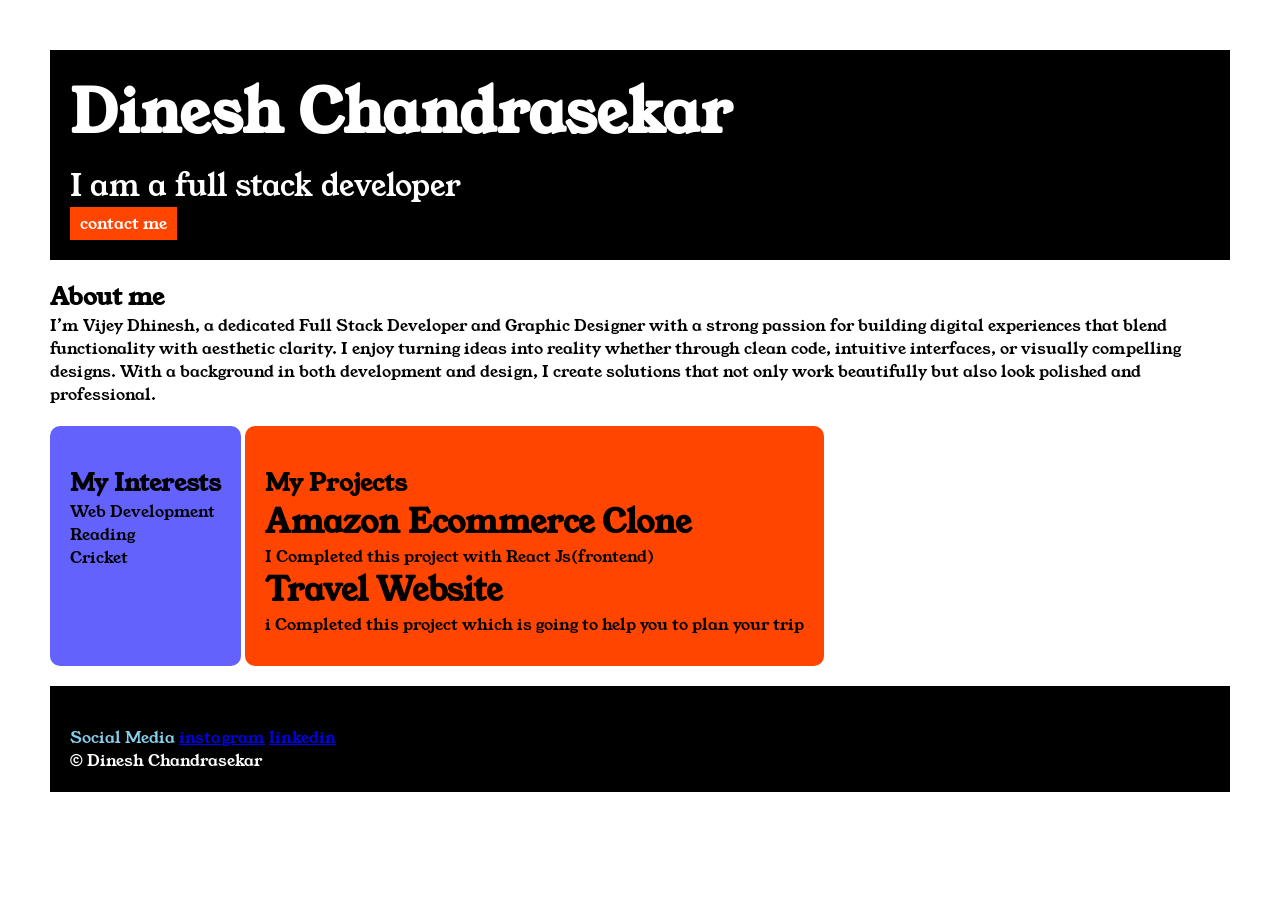
<file: index.html>
<!DOCTYPE html>
<html lang="en">

<head>
    <meta charset="UTF-8">
    <meta name="viewport" content="width=device-width, initial-scale=1.0">
    <title>Portfolio</title>
    <link rel="stylesheet" href="style.css">
    <link rel="preconnect" href="https://fonts.googleapis.com">
    <link rel="preconnect" href="https://fonts.gstatic.com" crossorigin>
    <link href="https://fonts.googleapis.com/css2?family=Young+Serif&display=swap" rel="stylesheet">
</head>

<body>
    <div class="container">
        <div class="section-one">
            <h1 class="section-one__name">Dinesh Chandrasekar</h1>
            <p class="section-one__role">I am a full stack developer</p>
            <a href="contact.html" class="section-one__contact">contact me</a>
        </div>
        <div class="section-two">
            <h2 class="section-two__title">About me</h2>
            <p class="section-two__desc">I’m Vijey Dhinesh, a dedicated Full Stack Developer and Graphic Designer with a
                strong passion for
                building
                digital
                experiences that blend functionality with aesthetic clarity.
                I enjoy turning ideas into reality whether through clean code, intuitive interfaces, or visually
                compelling
                designs. With a background in both development and design, I create solutions that not only work
                beautifully but
                also look polished and professional.</p>

        </div>

        <div class="section-three">
            <h2 class="section-three__title">My Interests</h2>
            <ul class="section-three__desc">
                <li>Web Development</li>
                <li>Reading</li>
                <li>Cricket</li>
            </ul>

        </div>
        <div class="section-four">

            <h2 class="section-four__title">My Projects</h2>
            <ul class="section-four__desc">
                <li>
                    <h1>Amazon Ecommerce Clone</h1>
                    <p>I Completed this project with React Js(frontend)</p>
                </li>
                <li>
                    <h1>Travel Website</h1>
                    <p>i Completed this project which is going to help you to plan your trip</p>
                </li>
            </ul>

        </div>

        <div class="section-five">
            <p class="section-five__title">Social Media
                <a href="in">instagram</a>
                <a href="li">linkedin</a>
            </p>
            <p class="section-five__desc">&copy Dinesh Chandrasekar</p>
        </div>

    </div>

</body>

</html>
</file>
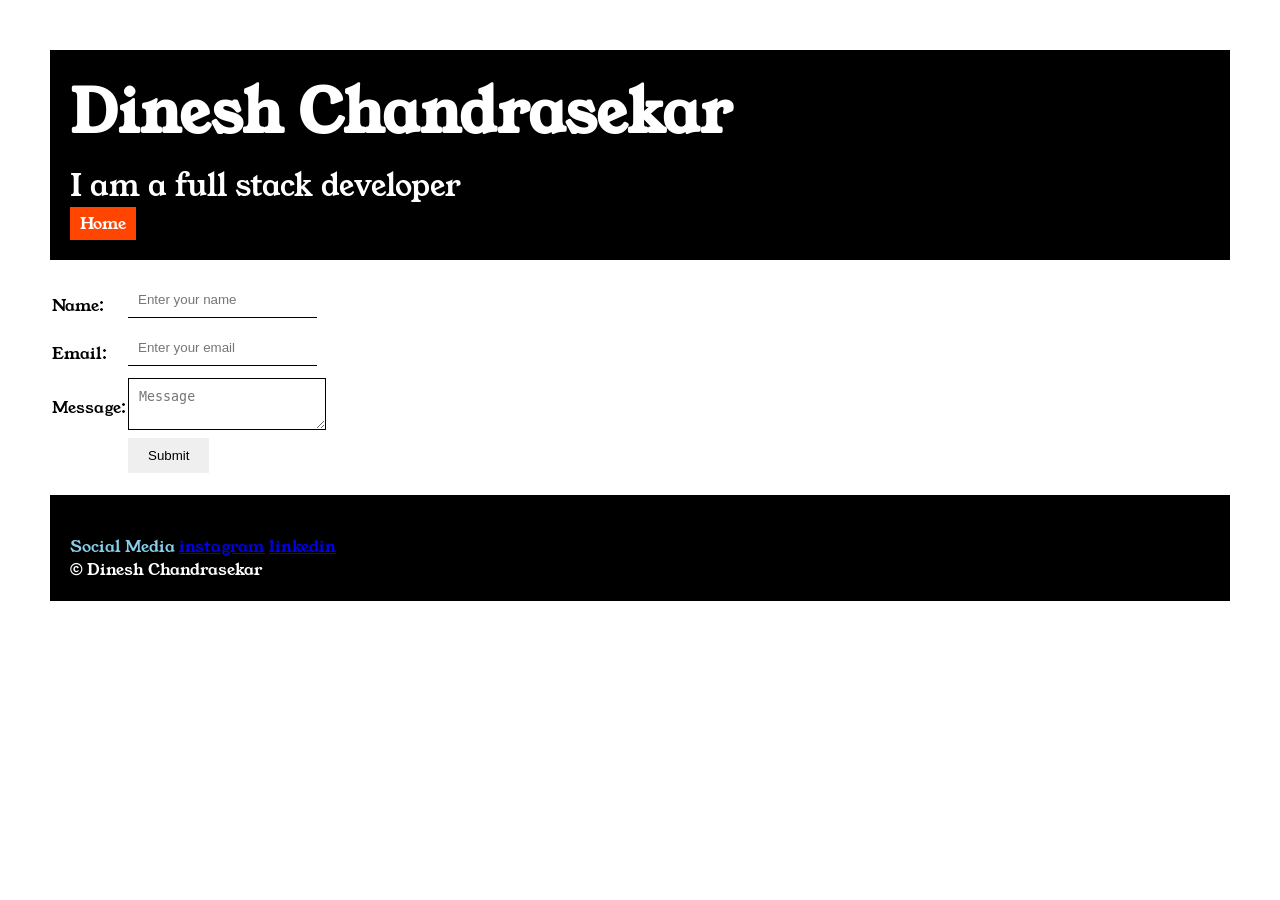
<file: contact.html>
<!DOCTYPE html>
<html lang="en">

<head>
    <meta charset="UTF-8">
    <meta name="viewport" content="width=device-width, initial-scale=1.0">
    <link rel="stylesheet" href="style.css">
    <link rel="preconnect" href="https://fonts.googleapis.com">
    <link rel="preconnect" href="https://fonts.gstatic.com" crossorigin>
    <link href="https://fonts.googleapis.com/css2?family=Young+Serif&display=swap" rel="stylesheet">
    <title>contact</title>

</head>

<body>
    <div class="container">
        <div class="section-one">
            <h1 class="section-one__name">Dinesh Chandrasekar</h1>
            <p class="section-one__role">I am a full stack developer</p>
            <a href="index.html" class="section-one__contact">Home</a>
        </div>

        <div class="contact-form">
            <form>
            <table>
                <tr>
                    <td>Name: </td>
                    <td><input type="text" placeholder="Enter your name" class="contact-form__input"></td>
                </tr>
                <tr>
                    <td>Email: </td>
                    <td><input type="email" placeholder="Enter your email" class="contact-form__input"></td>
                </tr>
                <tr>
                    <td>Message: </td>
                    <td><textarea name="Message" placeholder="Message" class="contact-form__textarea"></textarea></td>
                </tr>
                <tr>
                    <td></td>
                    <td><input type="submit" value="Submit" class="contact-form__submit"></td>
                </tr>
            </table>
        </form>
        </div>
        <div class="section-five">
            <p class="section-five__title">Social Media
                <a href="in">instagram</a>
                <a href="li">linkedin</a>
            </p>
            <p class="section-five__desc">&copy Dinesh Chandrasekar</p>
        </div>
    </div>
</body>

</html>
</file>
<file: style.css>
* {
  padding: 0%;
  margin: 0%;
}
body {
  font-family: "Young Serif", serif;
  font-weight: 400;
  font-style: normal;
}
.container {
  padding: 50px;
}

.section-one {
  background-color: black;
  color: white;
  padding: 20px;
}
.section-one__contact {
  background-color: orangered;
  display: inline-block;
  color: white;
  text-decoration: none;
  padding-left: 10px;
  padding-right: 10px;
  padding-top: 5px;
  padding-bottom: 5px;
  
}
.section-one__name {
  font-size: 60px;
}
.section-one__role {
  font-size: 30px;
  margin-top: 10px;

}
.section-two, .section-three, .section-four, .section-five {
  margin-top: 20px;
}
.section-two__title, .section-three__title, .section-four__title, .section-five__title {
  margin-top: 20px;
}
.section-five{
  background-color: black;
  color: white;
  padding: 20px;
}
.section-five__title{
  color :skyblue

}
.section-three li, .section-four li {
 list-style: none;
}
.section-three{
  background-color: #6462fd;
  color: black;
  padding: 20px;
  display: inline-block;
  height: 200px;
  border-radius: 10px;
  vertical-align: top;

}

.section-four{
  background-color: orangered;
  color: black;
  padding: 20px;
  display: inline-block;
  height: 200px;
  border-radius: 10px;
  vertical-align: top;
}

.contact-form{
  margin-top: 20px;
}
.contact-form__input,.contact-form__textarea,.contact-form__submit{
  padding: 10px;
}

.contact-form__input{
  padding: 10px;
  border: none;
  border-bottom:solid 1px black;
  margin-bottom: 10px;
  
  
}
.contact-form__textarea{
  padding: 10px;
  border: none;
  border:solid 1px black;
}
.contact-form__submit{
  padding-top: 10px;
  padding-bottom: 10px;
  padding-left: 20px;
  padding-right: 20px;
  border-color: orangered;
  border: none;
  color: black;
}
</file>
